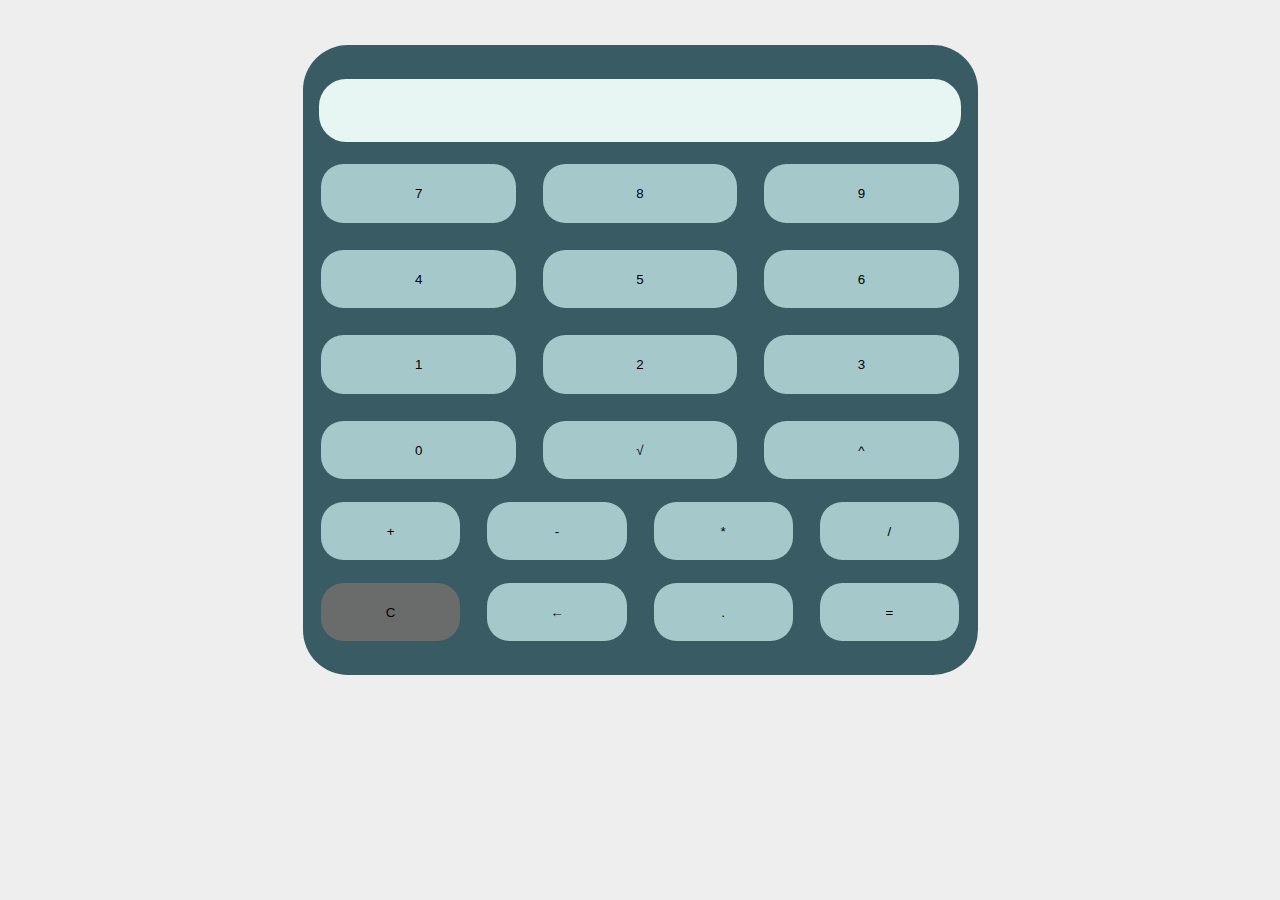
<file: Proyectos Unitec/Calculadora/index.html>
<!DOCTYPE html>
<html lang="en">
  <head>
    <meta charset="UTF-8" />
    <meta http-equiv="X-UA-Compatible" content="IE=edge" />
    <meta name="viewport" content="width=device-width, initial-scale=1.0" />
    <title>Calculadora</title>
    <link rel="stylesheet" href="styles.css" />
  </head>
  <body>
    <div class="container">
      <div class="calculator">
        <div class="display">
          <p class="result"></p>
        </div>
        <div class="btns-operands">
          <button class="btn-op">7</button>
          <button class="btn-op">8</button>
          <button class="btn-op">9</button>
          <button class="btn-op">4</button>
          <button class="btn-op">5</button>
          <button class="btn-op">6</button>
          <button class="btn-op">1</button>
          <button class="btn-op">2</button>
          <button class="btn-op">3</button>
          <button class="btn-op">0</button>
          <button class="btn-op">√</button>
          <button class="btn-op pow">^</button>
        </div>
        <div class="btns-operators">
          <button class="btn-op">+</button>
          <button class="btn-op">-</button>
          <button class="btn-op">*</button>
          <button class="btn-op">/</button>
        </div>
        <div class="btns-result">
          <button class="btn-reset">C</button>
          <button class="btn-delete">&larr;</button>
          <button class="btn-op">.</button>
          <button class="btn-equal">=</button>
        </div>
      </div>
    </div>
  </body>
  <script src="script.js"></script>
</html>
</file>
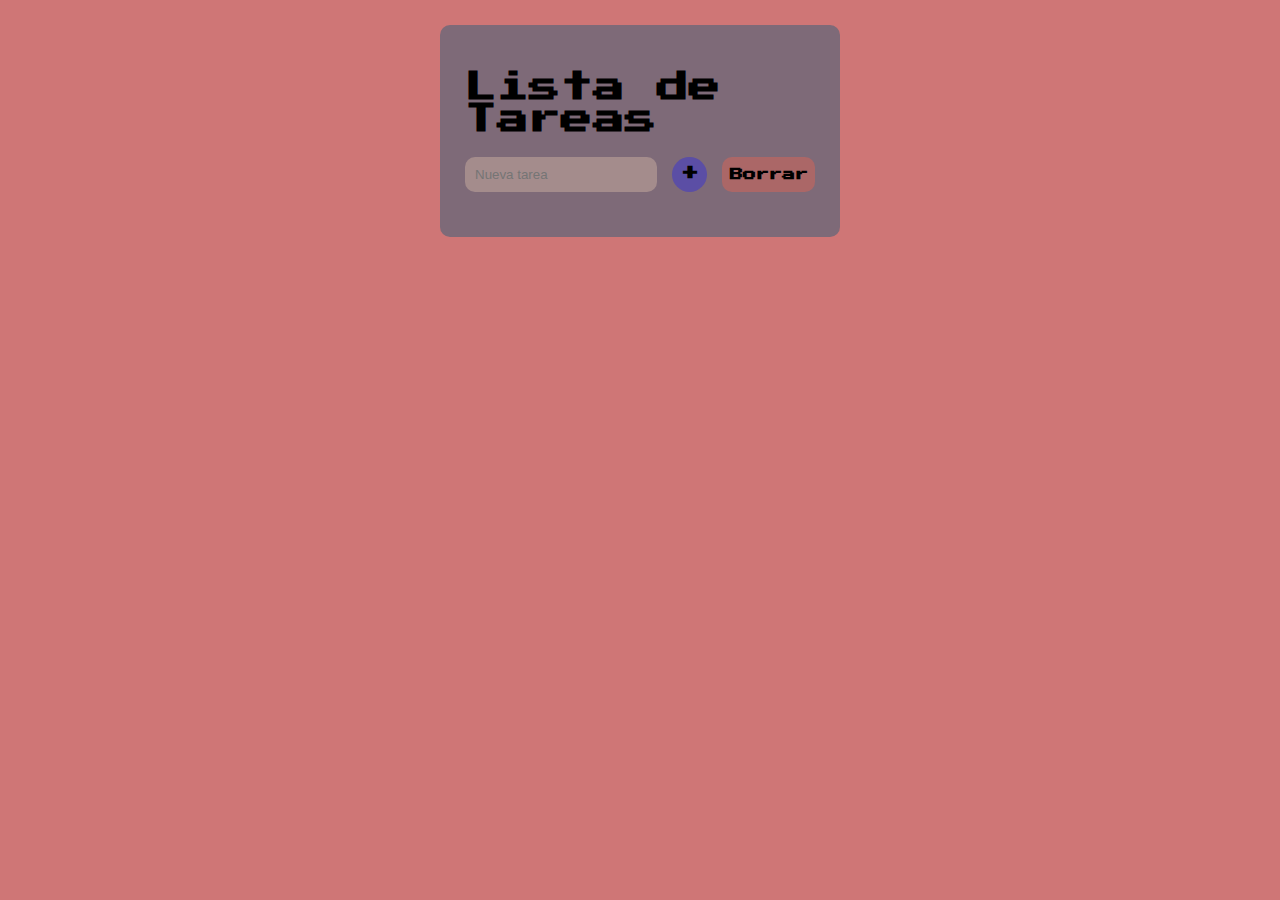
<file: Proyectos Unitec/Lista de tareas/index.html>
<!DOCTYPE html>
<html lang="es">
<head>
    <meta charset="UTF-8">
    <meta http-equiv="X-UA-Compatible" content="IE=edge">
    <meta name="viewport" content="width=device-width, initial-scale=1.0">
    <title>Lista de Tareas</title>
    <link rel="stylesheet" href="styles.css">
</head>
<body>
    <div class="pagina">
    <h1>Lista de Tareas</h1>
    <form>
        <input type="text" id="texto" placeholder="Nueva tarea" ></input>   
        <button class="addbtn" type="button"  onclick="Send();">+</button>
        <button class="clrbtn" type="button" >Borrar</button>
    </form>
    <div id="resultado"></div>
    </div>
    <script src="script.js"></script>
</body>
</html>
</file>
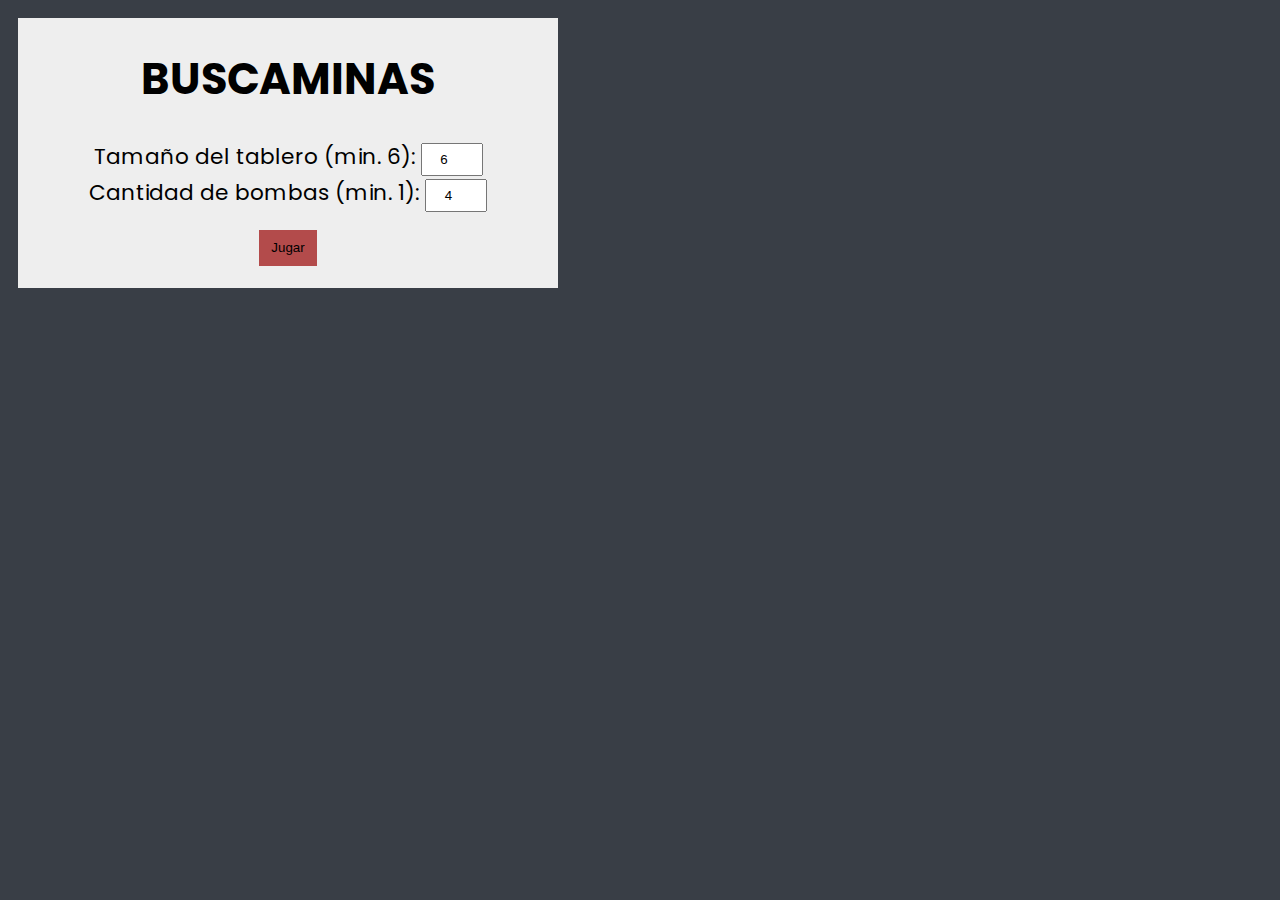
<file: Proyectos Unitec/Minesweeper/index.html>
<!DOCTYPE html>
<html lang="en">
  <head>
    <meta charset="UTF-8" />
    <meta name="viewport" content="width=device-width, initial-scale=1.0" />
    <title>Buscaminas</title>
    <link rel="stylesheet" href="style.css" />
  </head>
  <body>
    <div class="header">
      <h1>BUSCAMINAS</h1>
      <div class="form">
        <div class="condition">
          <label for="size">Tamaño del tablero (min. 6): </label>
          <input id="size" type="number" min="6" value="6" />
        </div>
        <div class="condition">
          <label for="num-bombs">Cantidad de bombas (min. 1): </label>
          <input id="num-bombs" type="number" min="1" value="4" />
        </div>
      </div>
      <button class="btn-generate">Jugar</button>
    </div>
    <div class="container-game hidden">
      <h2 class="ocult">
        Banderas colocadas: <span id="num-flags"></span> (faltan
        <span id="remaining-flags"></span>)
      </h2>
      <div class="game"></div>
      <div class="result"></div>
    </div>
  </body>
  <script src="script.js"></script>
</html>
</file>
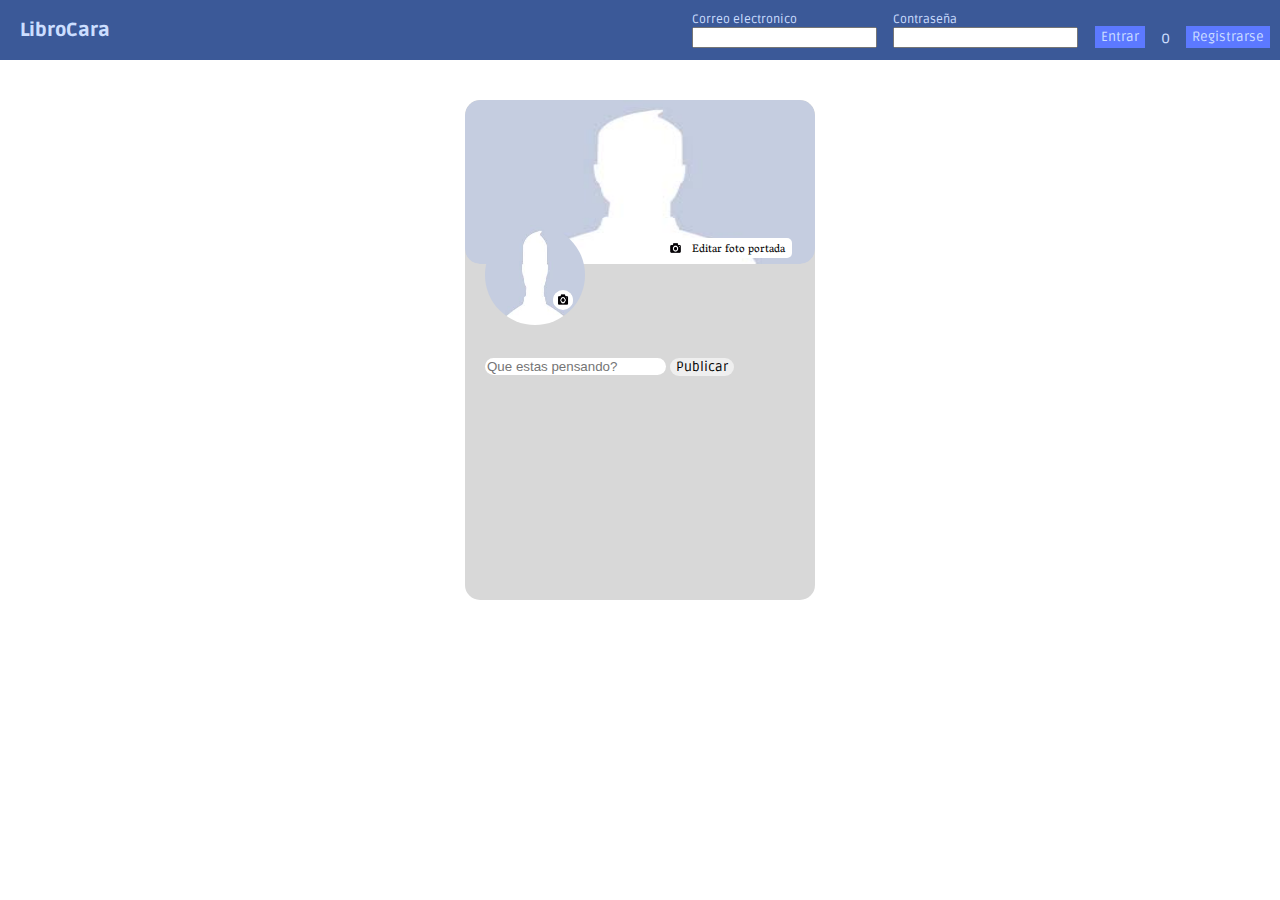
<file: Proyectos Unitec/Libro Cara/Libro Cara/index.html>
<!DOCTYPE html>
<html lang="en">
  <head>
    <meta charset="UTF-8" />
    <meta http-equiv="X-UA-Compatible" content="IE=edge" />
    <meta name="viewport" content="width=device-width, initial-scale=1.0" />
    <link rel="stylesheet" href="style-login.css" />
    <link rel="stylesheet" href="style-portada.css" />
    <link rel="stylesheet" href="style-perfil.css" />
  
    <title>Document</title>
  </head>
  <body>
    <nav>
      <h3>LibroCara</h3>
      <form class="user-form">
        <div>
          <label>Correo electronico</label
          ><input type="text" id="user" class="input" />
        </div>
        <div>
          <label>Contraseña</label><input type="password" id="password" class="input" />
        </div>
        <input class="btn-login btns" type="submit" value="Entrar" />
        <a>o</a>
        <input class="btn-register btns" type="button" id="btn-register" value="Registrarse"></input>
      </form>
    </nav>
    <main class="">
      <div class="perfil">
        <div class="portada"></div>
        <div class="informacion">
          <p class="userName"></p>
          <button class="btn-img-portada btn-upload-img" data-imgContainer="imagen-portada"><img src="camara.jpg" class="img-portada">Editar foto portada</button>
          <button class="btn-img-perfil btn-upload-img" data-imgContainer="imagen-perfil"><img src="camara.jpg" class="img-perfil"></button>
        <div clas="state">
          <input type="text" id="texto" placeholder="Que estas pensando?" ></input>   
          <button class="addbtn" type="button"  onclick="Send();">Publicar</button>
          <div id="resultado"></div>
        </div>
        </div>
        <div class="imagen-perfil"><img src="descargaa.jpg" ></div>
        <div class="imagen-portada"><img src="descargaa.jpg"></div>
        <div class="resultado"></div>
        
      </div>


    </main>
  </body>
  <script src="script-imgs.js"></script>
  <script src="script-verifycate.js"></script>
  
</html>
</file>
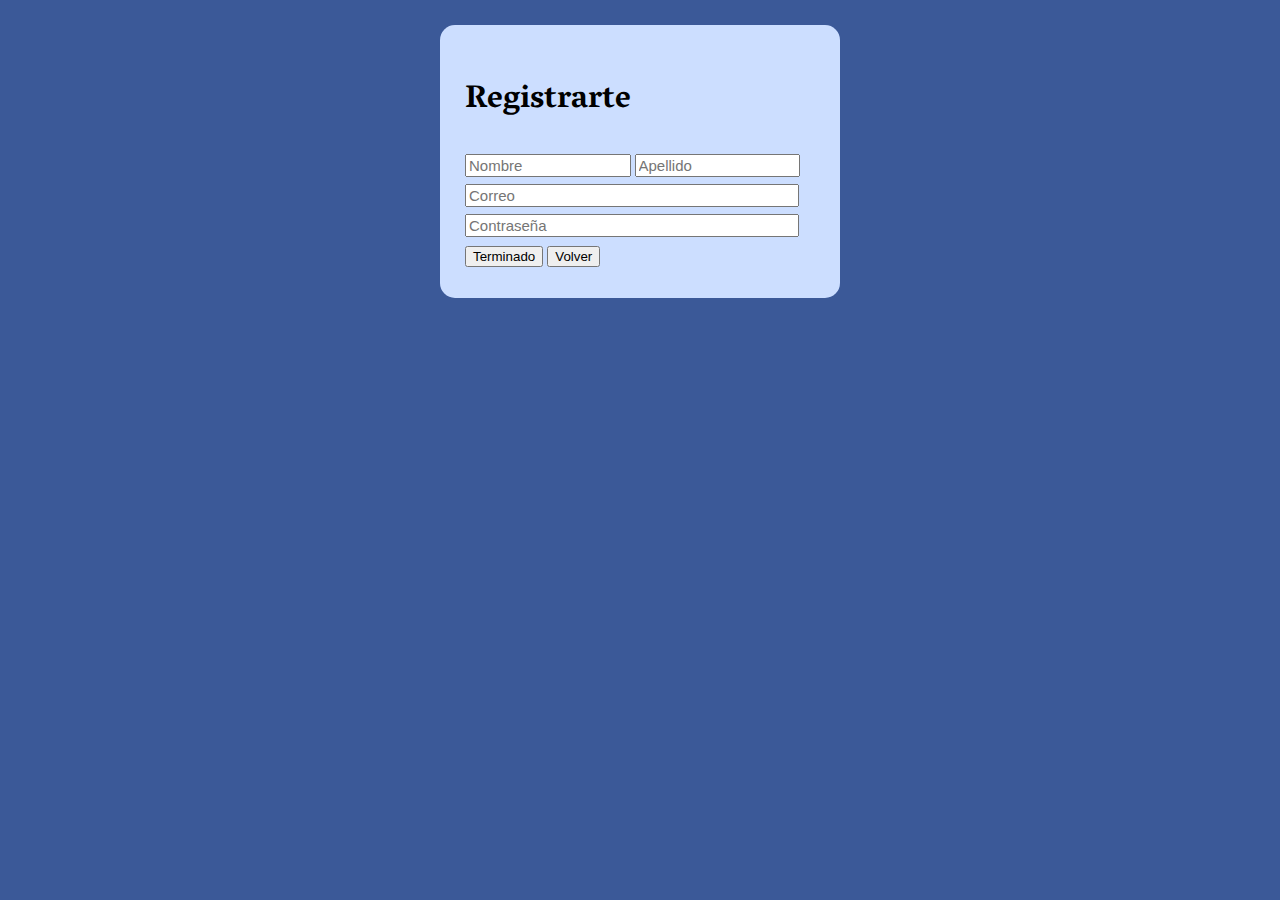
<file: Proyectos Unitec/Libro Cara/Libro Cara/index-register.html>
<!DOCTYPE html>
<html lang="es">
<head>
    <meta charset="UTF-8">
    <meta http-equiv="X-UA-Compatible" content="IE=edge">
    <meta name="viewport" content="width=device-width, initial-scale=1.0">
    <title>Lista de Tareas</title>
    <link rel="stylesheet" href="style-register.css">
</head>
<body>
    <main>
        <div class="pagina">
    <h1>Registrarte</h1>
    <form>
        <span class="Nombre">
            <input type="text"  class="username" placeholder="Nombre" required/>
        </span>
        <span class="Apellido">
            <input type="text"  class="usersurname" placeholder="Apellido" required/>
        </span>
        <div class="Correo">
            <input type="text"  class="email" placeholder="Correo" required/>
        </div>
        <div class="Contraseña">
            <input type="password" class="password" placeholder="Contraseña" required />
        </div>
        <button type="submit" class="btn-send">Terminado</button>
        <button class="btn-volver" id="btn-volver">Volver</button>
        
    </form>
    
    </div>
</main>
    </div>
</body>
<script src="script-register.js"></script>
</html>
</file>
<file: Proyectos Unitec/Calculadora/styles.css>
body {
  margin: 0;
  background-color: #eee;
}

.container {
  display: flex;
  justify-content: center;
  margin-top: 5vh;
}

.calculator {
  display: flex;
  flex-direction: column;
  align-items: center;
  justify-content: center;
  background-color: #395b64;
  border-radius: 5vh;
  height: 70vh;
  width: 75vh;
  gap: 2.5vh;
}

.display {
  display: flex;
  justify-content: right;
  align-items: center;
  background-color: #e7f6f2;
  width: 95%;
  height: 7vh;
  border-radius: 3vh;
}

.result {
  font-family: Arial;
  font-weight: 800;
  overflow-x: scroll;
  color: #2c2c2c;
  margin: 0;
  padding-right: 2vh;
}

.btns-operands {
  display: grid;
  grid-template-columns: 1fr 1fr 1fr;
  justify-items: center;
  align-items: center;
  gap: 3vh;
}

.btns-operands button {
  width: 21.6vh;
}

.btns-operators,
.btns-result {
  display: flex;
  gap: 3vh;
  width: 94.5%;
}

.btns-operators button,
.btns-result button {
  flex-grow: 1;
}

.result::-webkit-scrollbar {
  display: none;
}

button {
  outline: none;
  width: 6.5vh;
  height: 6.5vh;
  border-radius: 2.5vh;
  border: none;
  background-color: #a5c9ca;
  transition: 0.3s;
}

button:active {
  border: 1px solid #a5c9ca;
}

button:hover {
  cursor: pointer;
  background-color: #d0fdff;
}

.btn-reset {
  background-color: #6a6c6c;
  /* width: 25vh; */
}
</file>
<file: Proyectos Unitec/Lista de tareas/styles.css>
@import url("https://fonts.googleapis.com/css2?family=Press+Start+2P&family=Roboto+Mono:ital,wght@0,100;0,200;0,300;0,400;0,500;0,600;0,700;1,100;1,200;1,300;1,400;1,500;1,600;1,700&display=swap");

body {
  /* font-family: "Lato", sans-serif; */
  background-color: rgb(207, 118, 118);
  font-family: "Press Start 2P", cursive;
}
button {
  font-family: "Press Start 2P", cursive;
}

*:first-letter {
  text-transform: capitalize;
}

.pagina {
  margin: 25px auto;
  padding: 25px;
  background-color: rgb(126, 106, 120);
  width: 350px;
  border-radius: 10px;
}

.h1 {
  display: flex;
  align-items: center;
  justify-content: space-between;
}

form {
  margin: 20px 0;
  display: grid;
  grid-auto-flow: column;
  grid-template-columns: auto 35px auto;
  grid-column-gap: 15px;
}

input {
  border: none;
  padding-left: 10px;
  background-color: rgb(164, 140, 140);
  border-radius: 10px;
}

input:focus {
  outline: none;
}

.addbtn,
.clrbtn {
  border: none;
  font-weight: bold;
  cursor: pointer;
}

.addbtn {
  height: 35px;
  border-radius: 50%;
  font-size: 18px;
  background-color: rgb(91, 78, 165);
}

.addbtn:hover {
  cursor: pointer;
  background-color: rgb(35, 47, 169);
}

.clrbtn {
  background-color: rgb(171, 103, 103);
  border-radius: 10px;
}

.clrbtn:hover {
  cursor: pointer;
  background-color: rgb(178, 32, 32);
}

/* p {
  background-color: rgb(164, 140, 140);
  padding: 15px;
  margin-top: 15px;
  border-radius: 10px;
  cursor: pointer;
} */

/* aaaaaaaaaaaaaaaaaaaaaaaaaaa */
#resultado div {
  /* background-color: red; */
  display: flex;
  justify-content: space-between;
  align-items: center;
  background-color: rgb(164, 140, 140);
  margin-bottom: 10px;
  padding-left: 10px;
  padding-right: 10px;
  border-radius: 10px;
}
#resultado div button {
  /* background-color: red; */
  background-color: rgb(178, 32, 32);
  border: none;
  outline: none;
  /* padding: 10px; */
  width: 30px;
  height: 30px;
  border-radius: 50px;
  /* transition: 0.2s; */
}
#resultado div button:hover {
  cursor: pointer;
  border: solid 1px rgb(121, 21, 21);
  background-color: rgb(202, 52, 52);
}
#resultado div:hover {
  cursor: pointer;
}

.tachado {
  text-decoration: line-through;
}
</file>
<file: Proyectos Unitec/Minesweeper/style.css>
@import url("https://fonts.googleapis.com/css2?family=Poppins&display=swap");
body {
  font-family: "Poppins", sans-serif;
  margin: 0;
  background-color: #393e46;
}

.header {
  position: absolute;
  font-size: 2.4vh;
  text-align: center;
  width: 60vh;
  height: 30vh;
  background-color: #eeeeee;
  left: 2vh;
  top: 2vh;
}

.form {
  display: flex;
  flex-direction: column;
  align-items: center;
}

.form input {
  width: 6vh;
  height: 3vh;
  text-align: center;
}

.btn-generate {
  margin-top: 2vh;
  outline: none;
  width: 6.5vh;
  height: 4vh;
  border: none;
  background-color: #a62828d2;
  transition: 0.3s;
}

.btn-generate:active {
  border: 1px solid #d38383d2;
}

.btn-generate:hover {
  cursor: pointer;
  background-color: #d38383d2;
}

.container-game {
  position: relative;
  display: flex;
  flex-direction: column;
  align-items: center;
  margin-left: 50vh;
}

.game {
  display: flex;
  flex-wrap: wrap;
  background-color: #a62828d2;
  margin-bottom: 2vh;
}

.game :hover {
  cursor: pointer;
}

.game div {
  height: 50px;
  width: 50px;
  box-sizing: border-box;
  border: 1px solid black;
}

.marked {
  background-color: #d38383d2;
  font-size: 25px;
  text-align: center;
}

.flag {
  font-size: 25px;
  text-align: center;
}

.result {
  font-size: 40px;
  width: 300px;
  text-align: center;
  position: relative;
  background-color: #a62828d2;
  color: rgb(0, 0, 0);
}

.ocult {
  display: none;
}
</file>
<file: Proyectos Unitec/Libro Cara/Libro Cara/style-login.css>
@import url("https://fonts.googleapis.com/css2?family=Ruda&display=swap");
@import url('https://fonts.googleapis.com/css2?family=Roboto&family=Vesper+Libre&display=swap');

html {
  font-family: "Ruda", sans-serif;
}
.perfil{
  overflow: scroll;
}
.oculto{
  display: none;
}

nav {
  background-color: #3b5998;
  position: absolute;
  top: 0;
  left: 0;

  display: flex;

  width: 100%;

  justify-content: space-between;
  align-items: center;
}
h3 {
  margin-left: 20px;
  color: #ccdeff;
  font-weight: 900;
}

nav form {
  display: flex;
  justify-content: space-between;
  align-items: flex-end;

  flex-grow: 0.1;
  margin-right: 10px;
}
nav form div {
  display: flex;
  flex-direction: column;
}
nav form label {
  color: #ccdeff;
  font-size: 12px;
}
.btns {
  outline: none;
}
.btns {
  background-color: #5c79ff;
  border: none;
  height: 22px;
  font-family: "Ruda", sans-serif;
  color: #ccdeff;
  cursor: pointer;
}
a{
  color: #ccdeff;
}



.ocultar-display {
  display: none;
}

.btn-img-perfil{
background-color: white;
  width: 20px;
  height: 20px;

  align-items: center;

  position: absolute;

  top: 40%;
  left: 25%;
  transform: translateY(-50%);

  border-radius: 100%;
  border: none;
  z-index: 53;

  border-radius: 10px;
  overflow: hidden;
 
}



.btn-img-portada {
  font-family: 'Vesper Libre', serif;
  background: white;
  font-size: 70%;
  width: 40%; 
  height: 7%;
  position: relative;
  z-index: 51 ;
  padding-left: 10px;


 border-radius: 5px;
  top: -35%;
  left: 53%;
  border: none;
}

.img-perfil{
  width: 250%;
  height: 70%;


  position: relative;
  
  top: 1px;
  left: -6px;
}

.img-portada{
  width: 18%;
  height: 70%;

  position: relative;
  
  top: 10%;
  left: -5%;
  border-radius: 15px;

}

.btn-upload-img:hover{
  cursor: pointer;
}

#resultado{
position: absolute  ;
}
#texto{
  border-radius: 15px;
  border: none;
}

.addbtn, .btn-delete{
  font-family: "Ruda", sans-serif;
  border-radius: 15px;
  border: none;
  cursor:pointer;
}
.btn-delete{
  margin-left: 15px;
}

.tarea{
margin-top: 10px;}

span{
  text-transform:capitalize;
}
</file>
<file: Proyectos Unitec/Libro Cara/Libro Cara/style-portada.css>
.portada {
  width: 100%;
  flex-grow: 0.5;

  background-color: none;
}

 .imagen-portada {
  width: 100%;
  flex-grow: 0.5;
  height: 164.04px;
  background: none;
  position: absolute;
  border-radius: 15px;
  top: 0%;
  left: 0%;
  border: none;
  overflow: hidden;
  

}

.imagen-portada img {
  width: 100%;
  height: 100%;
  border-radius: 15px;
  border: none;
}
</file>
<file: Proyectos Unitec/Libro Cara/Libro Cara/style-perfil.css>
/* <div class="perfil">
<div class="portada"></div>
<div class="informacion">
<p>nombre y apellido</p>
</div>
<div class="imagen-perfil"></div>
</div> */

.perfil {
  width: 350px;
  height: 500px;
  background-color: rgb(216, 216, 216);

  border-radius: 15px;
  margin-left: auto;
  margin-right: auto;
  margin-top: 100px;

  display: flex;
  flex-direction: column;

  position: relative;
}


.informacion {
  flex-grow: 0.65;
  padding-top: 50px;
  padding-left: 20px;
}
.imagen-perfil {
  width: 100px;
  height: 100px;
  background: none;
  position: absolute;
  border: none;

  top: 35%;
  left: 20px;
  transform: translateY(-50%);

  border-radius: 10px;
  z-index: 52;

  border-radius: 100%;
  overflow: hidden;
}

.imagen-perfil img {
  width: 100px;
  height: 100px;
}
</file>
<file: Proyectos Unitec/Libro Cara/Libro Cara/style-register.css>
@import url("https://fonts.googleapis.com/css2?family=Ruda&display=swap");
@import url('https://fonts.googleapis.com/css2?family=Roboto&family=Vesper+Libre&display=swap');


body {
  background-color: #3b5998;
  font-family: 'Vesper Libre', serif;
}

.pagina {
  background-color: #ccdeff;
  margin: 25px auto;
  padding: 25px;
  width: 350px;
  border-radius: 15px;
}


.btns {
  color: white;
  border: none;
  background-color: rgb(116, 206, 128);
  border-radius: 10px;
  cursor: pointer;
  height: 30px;

}

form input{
font-size: 15px;
}
.btn-send:hover ,a:hover {
cursor: pointer;
background-color: rgb(35, 47, 169);
}

.username, .usersurname{
width: 45%;
}

.password, .email{
  width: 93%;
}
</file>
